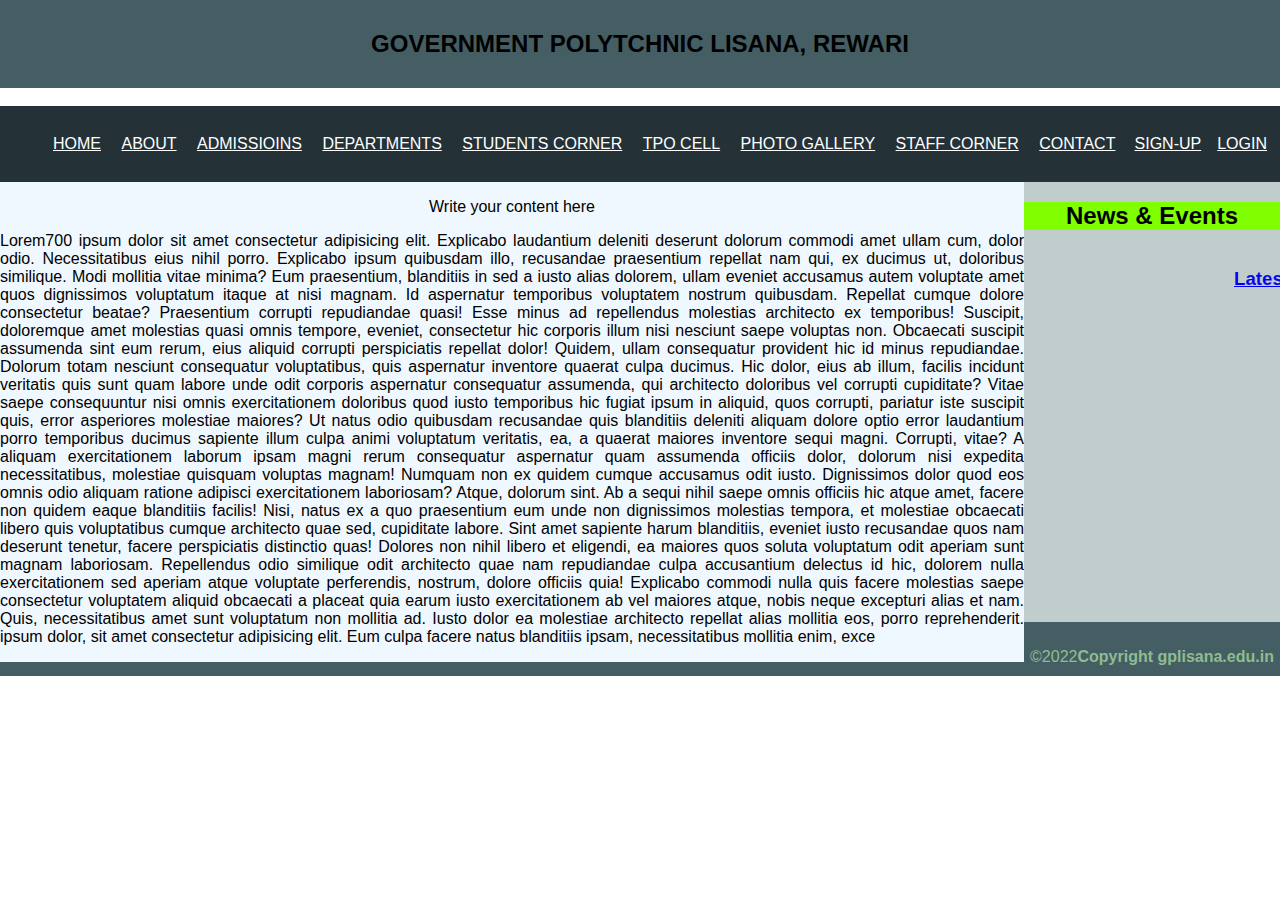
<file: index.html>
<!DOCTYPE html>
<html>

<head>
  <title> GPLisana </title>
  <!--Linking of External Style Sheets-->
  <link href="style-header.css" rel="stylesheet">
  <link rel="stylesheet" href="style-body.css">
  <link rel="stylesheet" href="style-footer.css">
  <link rel="stylesheet" href="style-nav.css">
  <link rel="stylesheet" href="style-leftRightAside.css">
</head>

<body>
      <header>
          <h2>GOVERNMENT POLYTCHNIC LISANA, REWARI</h2>
      </header> <br>
             
      <!-- Navigation/Menu -->
          <div class="nav">
            <ul>
                <li><a href="#">HOME</a></li>
                <li><a href="about.html">ABOUT</a></li>
                <li><a href="admissions.html">ADMISSIOINS</a></li>
                <li><a href="departments.html">DEPARTMENTS</a></li>
                <li><a href="students-corner.html">STUDENTS CORNER</a></li>
                <li><a href="tpo.html">TPO CELL</a></li>
                <li><a href="photo-gallery.html">PHOTO GALLERY</a></li>
                <li><a href="staff-corner.html">STAFF CORNER</a></li>
                
                <li><a href="contact-us.html">CONTACT</a></li>
                <li style="float: right;"><a href="#">LOGIN</a></li>
                <li style="float: right;"><a href="#">SIGN-UP</a></li>
              </ul>
          </div>
       
        <!-- main -->
          <div style="height:440px">
            
            <!--Left Side contents-->
            <div class="lside">	
                <p>Write your content here</p>
                <p style="text-align: justify; margin-left: auto;">Lorem700 ipsum dolor sit amet consectetur adipisicing elit. Explicabo laudantium deleniti deserunt dolorum commodi amet ullam cum, dolor odio. Necessitatibus eius nihil porro. Explicabo ipsum quibusdam illo, recusandae praesentium repellat nam qui, ex ducimus ut, doloribus similique. Modi mollitia vitae minima? Eum praesentium, blanditiis in sed a iusto alias dolorem, ullam eveniet accusamus autem voluptate amet quos dignissimos voluptatum itaque at nisi magnam. Id aspernatur temporibus voluptatem nostrum quibusdam. Repellat cumque dolore consectetur beatae? Praesentium corrupti repudiandae quasi! Esse minus ad repellendus molestias architecto ex temporibus! Suscipit, doloremque amet molestias quasi omnis tempore, eveniet, consectetur hic corporis illum nisi nesciunt saepe voluptas non. Obcaecati suscipit assumenda sint eum rerum, eius aliquid corrupti perspiciatis repellat dolor! Quidem, ullam consequatur provident hic id minus repudiandae. Dolorum totam nesciunt consequatur voluptatibus, quis aspernatur inventore quaerat culpa ducimus. Hic dolor, eius ab illum, facilis incidunt veritatis quis sunt quam labore unde odit corporis aspernatur consequatur assumenda, qui architecto doloribus vel corrupti cupiditate? Vitae saepe consequuntur nisi omnis exercitationem doloribus quod iusto temporibus hic fugiat ipsum in aliquid, quos corrupti, pariatur iste suscipit quis, error asperiores molestiae maiores? Ut natus odio quibusdam recusandae quis blanditiis deleniti aliquam dolore optio error laudantium porro temporibus ducimus sapiente illum culpa animi voluptatum veritatis, ea, a quaerat maiores inventore sequi magni. Corrupti, vitae? A aliquam exercitationem laborum ipsam magni rerum consequatur aspernatur quam assumenda officiis dolor, dolorum nisi expedita necessitatibus, molestiae quisquam voluptas magnam! Numquam non ex quidem cumque accusamus odit iusto. Dignissimos dolor quod eos omnis odio aliquam ratione adipisci exercitationem laboriosam? Atque, dolorum sint. Ab a sequi nihil saepe omnis officiis hic atque amet, facere non quidem eaque blanditiis facilis! Nisi, natus ex a quo praesentium eum unde non dignissimos molestias tempora, et molestiae obcaecati libero quis voluptatibus cumque architecto quae sed, cupiditate labore. Sint amet sapiente harum blanditiis, eveniet iusto recusandae quos nam deserunt tenetur, facere perspiciatis distinctio quas! Dolores non nihil libero et eligendi, ea maiores quos soluta voluptatum odit aperiam sunt magnam laboriosam. Repellendus odio similique odit architecto quae nam repudiandae culpa accusantium delectus id hic, dolorem nulla exercitationem sed aperiam atque voluptate perferendis, nostrum, dolore officiis quia! Explicabo commodi nulla quis facere molestias saepe consectetur voluptatem aliquid obcaecati a placeat quia earum iusto exercitationem ab vel maiores atque, nobis neque excepturi alias et nam. Quis, necessitatibus amet sunt voluptatum non mollitia ad. Iusto dolor ea molestiae architecto repellat alias mollitia eos, porro reprehenderit. ipsum dolor, sit amet consectetur adipisicing elit. Eum culpa facere natus blanditiis ipsam, necessitatibus mollitia enim, exce</p>
            </div>
          
        <!-- Right side -->
            <div class="rside">
                <p><h2>News & Events</h2></p>
                <marquee behavior="scroll" scrolldelay="10" direction="--Left"> <a href="latest-info.html"><h3>Latest Information</h3></a></marquee>
            </div>
          </div>
        
        <!-- footer -->
         <footer position="bottom">
        <p>©2022<strong>Copyright gplisana.edu.in</strong></p>
         </footer>    
  
</body>
</html>
</file>
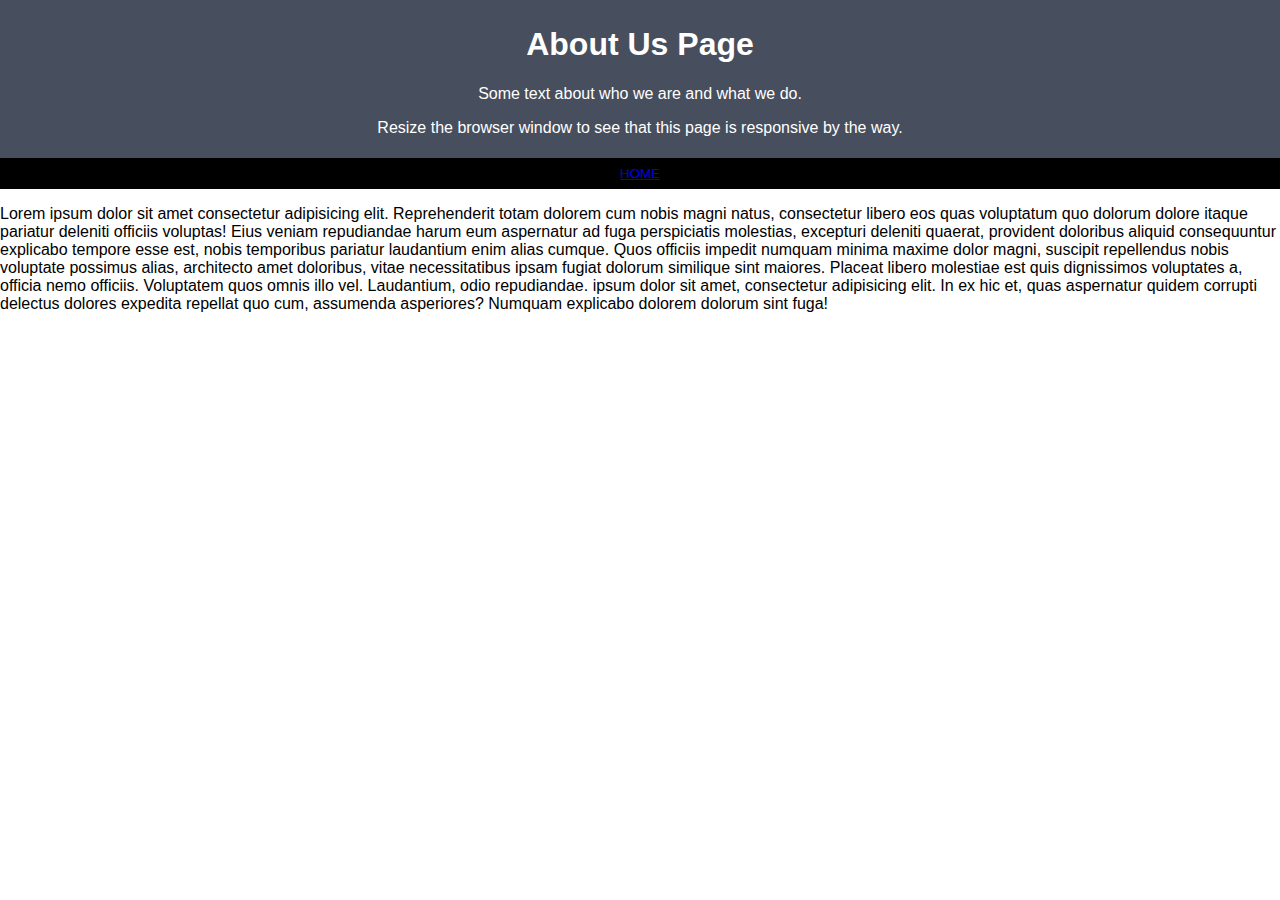
<file: about.html>
<!DOCTYPE html>
<html>
<head>
  <title>About</title>
  <link href="about-style.css" rel="stylesheet">
</head>

<body>

  <div class="about-section">
    <h1>About Us Page</h1>
    <p>Some text about who we are and what we do.</p>
    <p>Resize the browser window to see that this page is responsive by the way.</p>
  </div>
  <button class="button"><a href="index.html">HOME</a></button>
  
<p>Lorem ipsum dolor sit amet consectetur adipisicing elit. Reprehenderit totam dolorem cum nobis magni natus, consectetur libero eos quas voluptatum quo dolorum dolore itaque pariatur deleniti officiis voluptas! Eius veniam repudiandae harum eum aspernatur ad fuga perspiciatis molestias, excepturi deleniti quaerat, provident doloribus aliquid consequuntur explicabo tempore esse est, nobis temporibus pariatur laudantium enim alias cumque. Quos officiis impedit numquam minima maxime dolor magni, suscipit repellendus nobis voluptate possimus alias, architecto amet doloribus, vitae necessitatibus ipsam fugiat dolorum similique sint maiores. Placeat libero molestiae est quis dignissimos voluptates a, officia nemo officiis. Voluptatem quos omnis illo vel. Laudantium, odio repudiandae. ipsum dolor sit amet, consectetur adipisicing elit. In ex hic et, quas aspernatur quidem corrupti delectus dolores expedita repellat quo cum, assumenda asperiores? Numquam explicabo dolorem dolorum sint fuga!

</p>
</body>
</html>
</file>
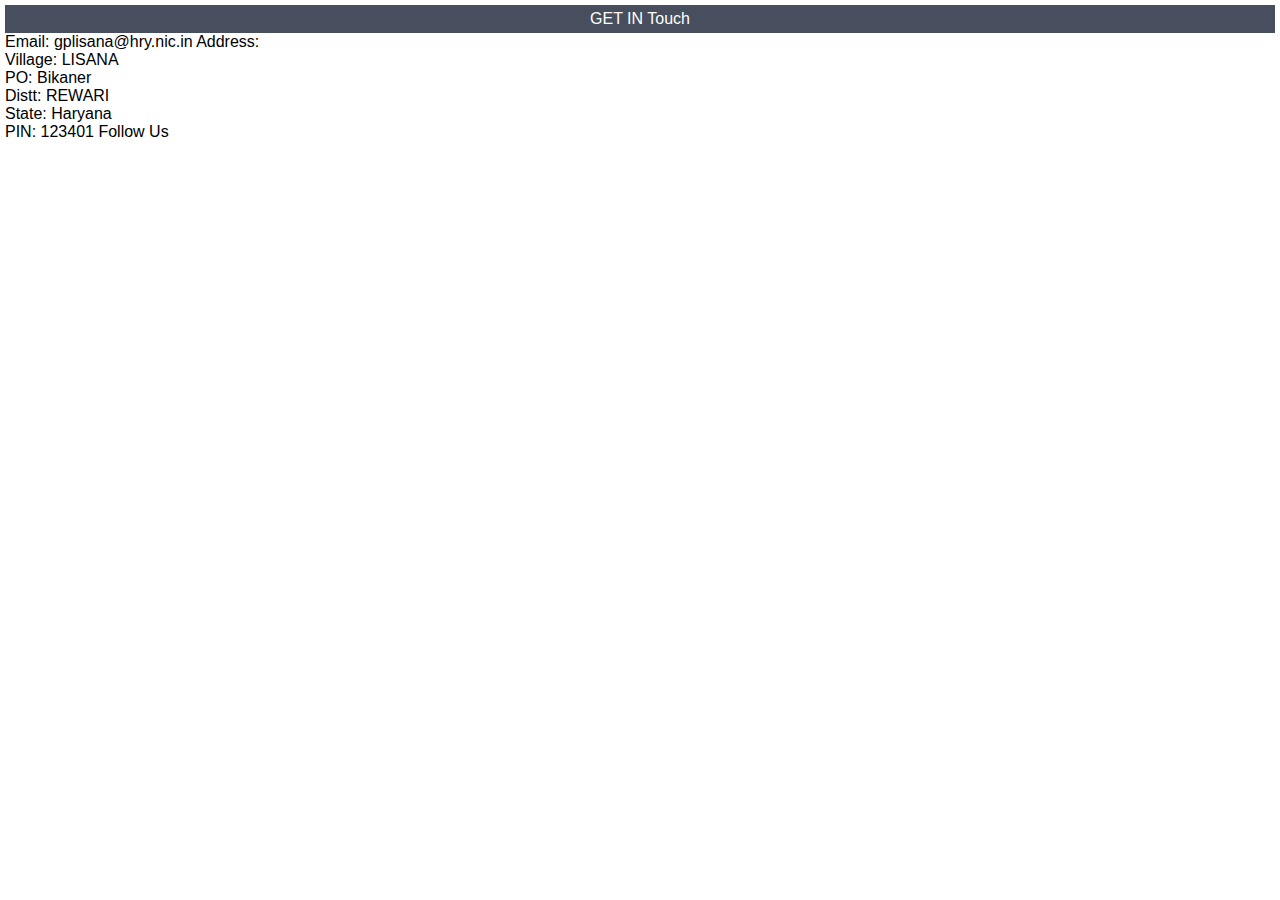
<file: contact-us.html>
<!DOCTYPE html>
<html lang="en">
<head>
    <meta charset="UTF-8">
    <meta http-equiv="X-UA-Compatible" content="IE=edge">
    <meta name="viewport" content="width=device-width, initial-scale=1.0">
    <title>Document</title>
    <link rel="stylesheet" href="pages-style.css">
</head>
<body>
   <header>GET IN Touch</header>     
   
Email: gplisana@hry.nic.in
Address: <br>
Village: LISANA <br>
PO: Bikaner <br>
Distt: REWARI <br>
State: Haryana <br>
PIN: 123401
Follow Us


</body>
</html>
</file>
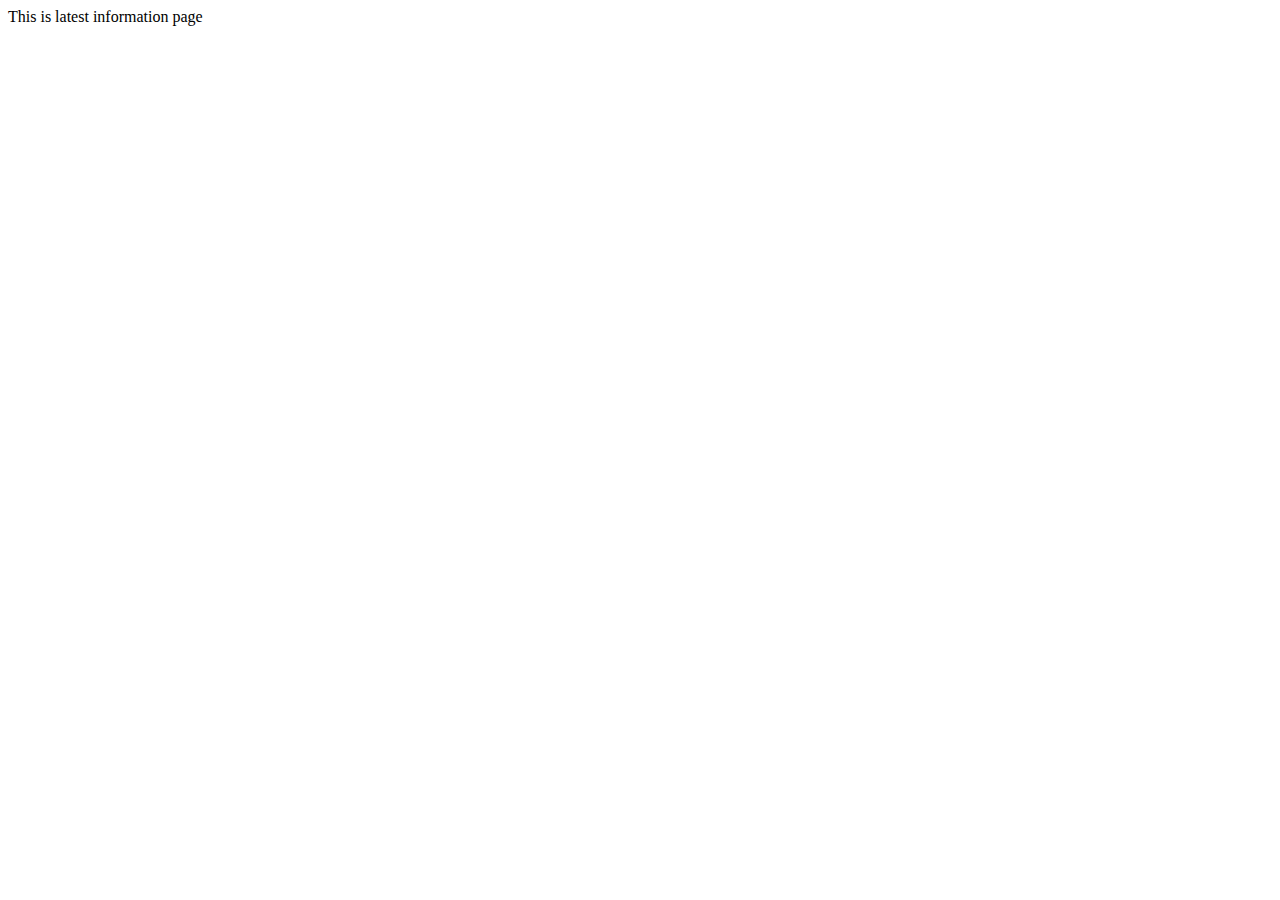
<file: latest-info.html>
<!DOCTYPE html>
<html lang="en">
<head>
    <meta charset="UTF-8">
    <meta http-equiv="X-UA-Compatible" content="IE=edge">
    <meta name="viewport" content="width=device-width, initial-scale=1.0">
    <title>Document</title>
</head>
<body>
    This is latest information page
</body>
</html>
</file>
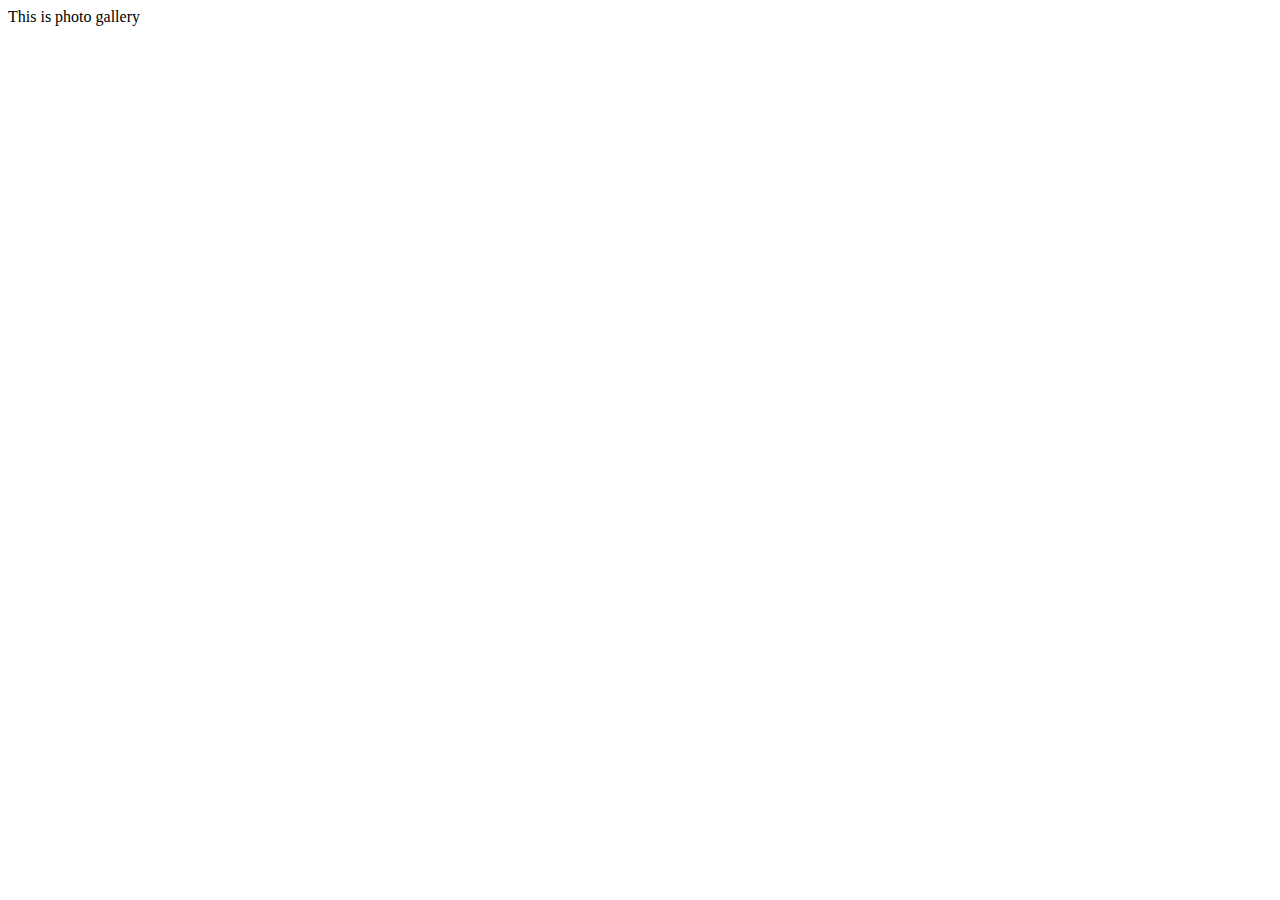
<file: photo-gallery.html>
<!DOCTYPE html>
<html lang="en">
<head>
    <meta charset="UTF-8">
    <meta http-equiv="X-UA-Compatible" content="IE=edge">
    <meta name="viewport" content="width=device-width, initial-scale=1.0">
    <title>Document</title>
</head>
<body>
    This is photo gallery 
</body>
</html>
</file>
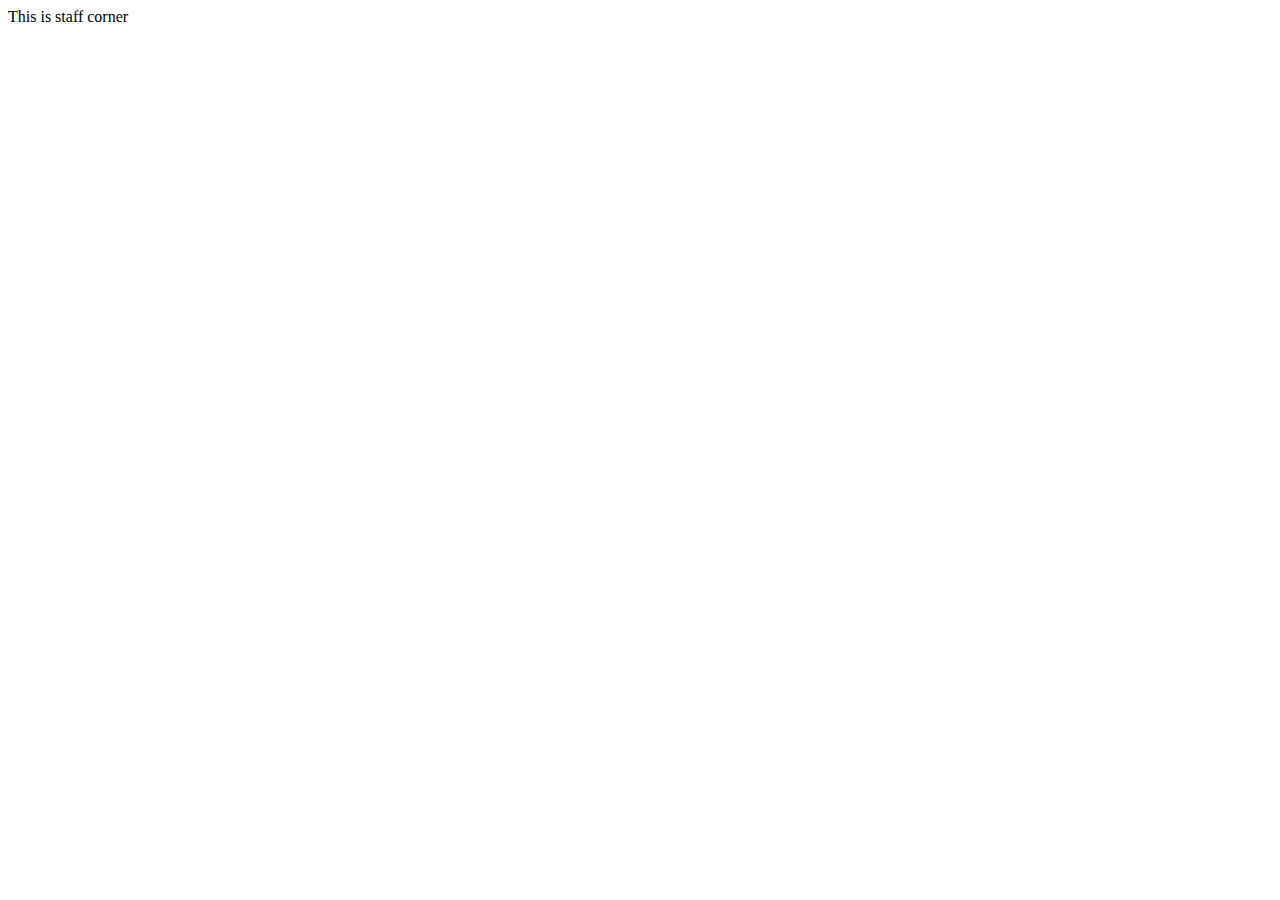
<file: staff-corner.html>
<!DOCTYPE html>
<html lang="en">
<head>
    <meta charset="UTF-8">
    <meta http-equiv="X-UA-Compatible" content="IE=edge">
    <meta name="viewport" content="width=device-width, initial-scale=1.0">
    <title>Document</title>
</head>
<body>
    This is staff corner
</body>
</html>
</file>
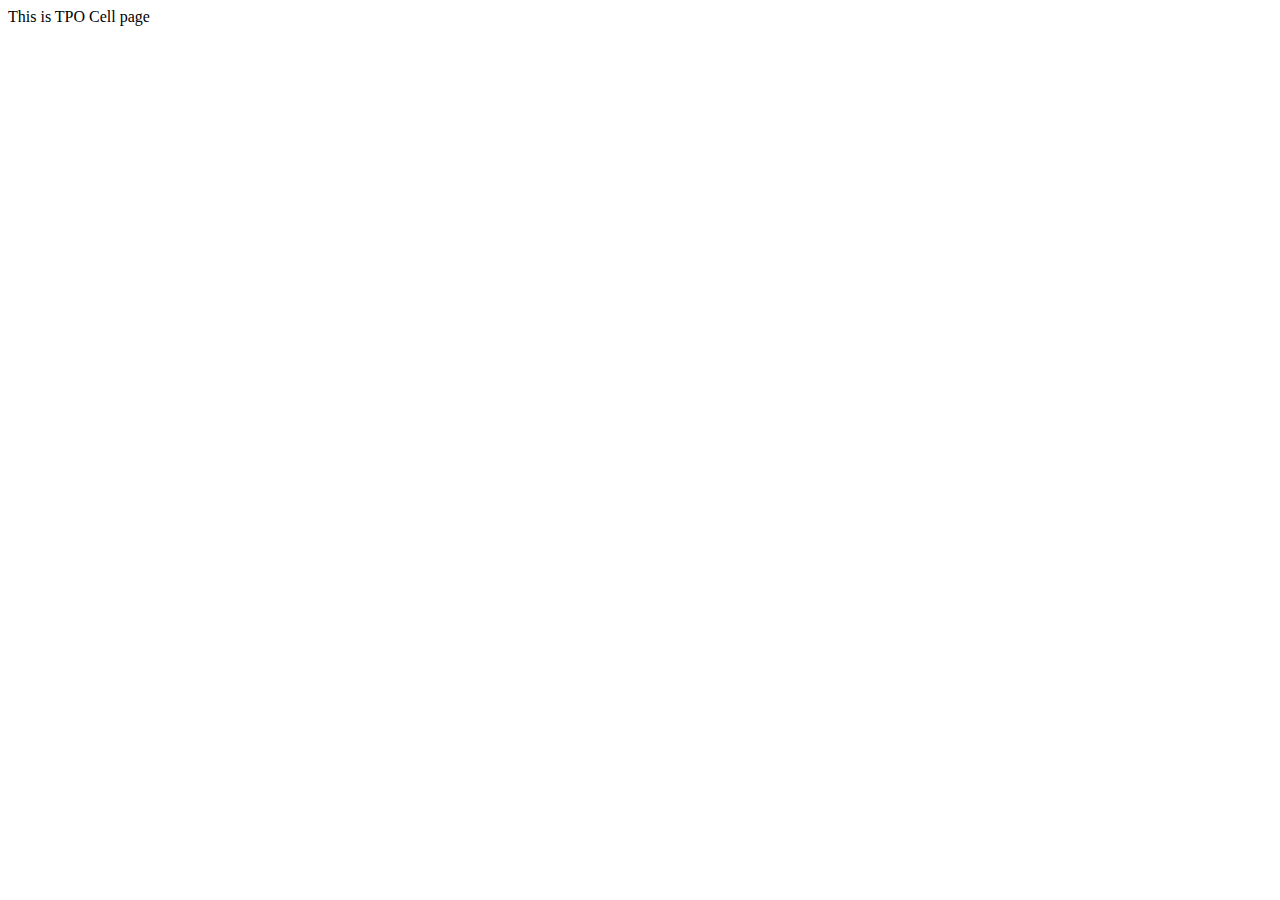
<file: tpo.html>
<!DOCTYPE html>
<html lang="en">
<head>
    <meta charset="UTF-8">
    <meta http-equiv="X-UA-Compatible" content="IE=edge">
    <meta name="viewport" content="width=device-width, initial-scale=1.0">
    <title>Document</title>
</head>
<body>
    This is TPO Cell page
</body>
</html>
</file>
<file: style-header.css>
header
  {
    padding: 10px;
    background-color:#455e64;
    text-align: center;
  }

header h2{
          color: black; 
        }
</file>
<file: style-body.css>
body {
    
    font-family: Arial, Helvetica, sans-serif;
    margin: 0;
  }
</file>
<file: style-footer.css>
footer
      {
        height: 44px;
        background-color:#455e64; 
        text-align: center; 
        padding-top: 10px;
      }
footer p{
          color: #8fbc8f;
        }
</file>
<file: style-nav.css>
/*===============[Nav CSS]==========*/
.nav{
    background-color:#243238;
    padding: 5px;
    }

.nav li{
list-style: none;
display: inline-block;
padding: 8px;
 }
 
.nav a{
 color: #fff;
}

.nav ul li a:hover{
text-decoration: none;
color: #7fffd4;
}
</file>
<file: style-leftRightAside.css>
.lside{
    float: left;
    width: 80%;
    min-height: 440px;
    background-color: #f0f8ff;
    text-align: center;
        
}

.rside
{
    text-align: center;
    float: right;
    width: 20%;
    min-height: 440px;
    background-color: 	#c1cdcd;
    
}
.rside h2 
{
    background-color: chartreuse;
}
</file>
<file: about-style.css>
body {
    
    font-family: Arial, Helvetica, sans-serif;
    margin: 0;
  }

  .about-section {
    padding: 5px;
    text-align: center;
    background-color: #474e5d;
    color: white;
    margin: auto;
    border: 5px;
  }

  .button {
    border: none;
    outline: 0;
    display: inline-block;
    padding: 8px;
    color: white;
    background-color: #000;
    text-align: center;
    cursor: pointer;
    width: 100%;
  }
  
  .button:hover {
    background-color: #555;
</file>
<file: pages-style.css>
header{
padding: 5px;
border: 15px;
color: white;
background-color: #474e5d;
text-align: center;

}
 
body {
    
    font-family: Arial, Helvetica, sans-serif;
    margin: 0;
    padding: 5px;
    text-align: justify;
/*    background-color: #474e5d; 
    color: white; */
    margin: auto;
    border: 5px;

  }

  button {
    border: none;
    outline: 0;
    display: inline-block;
    padding: 8px;
    color: white;
    background-color: #000;
    text-align: center;
    cursor: pointer;
    width: 100%;
  }
  
  .button:hover {
    background-color: #555;
</file>
